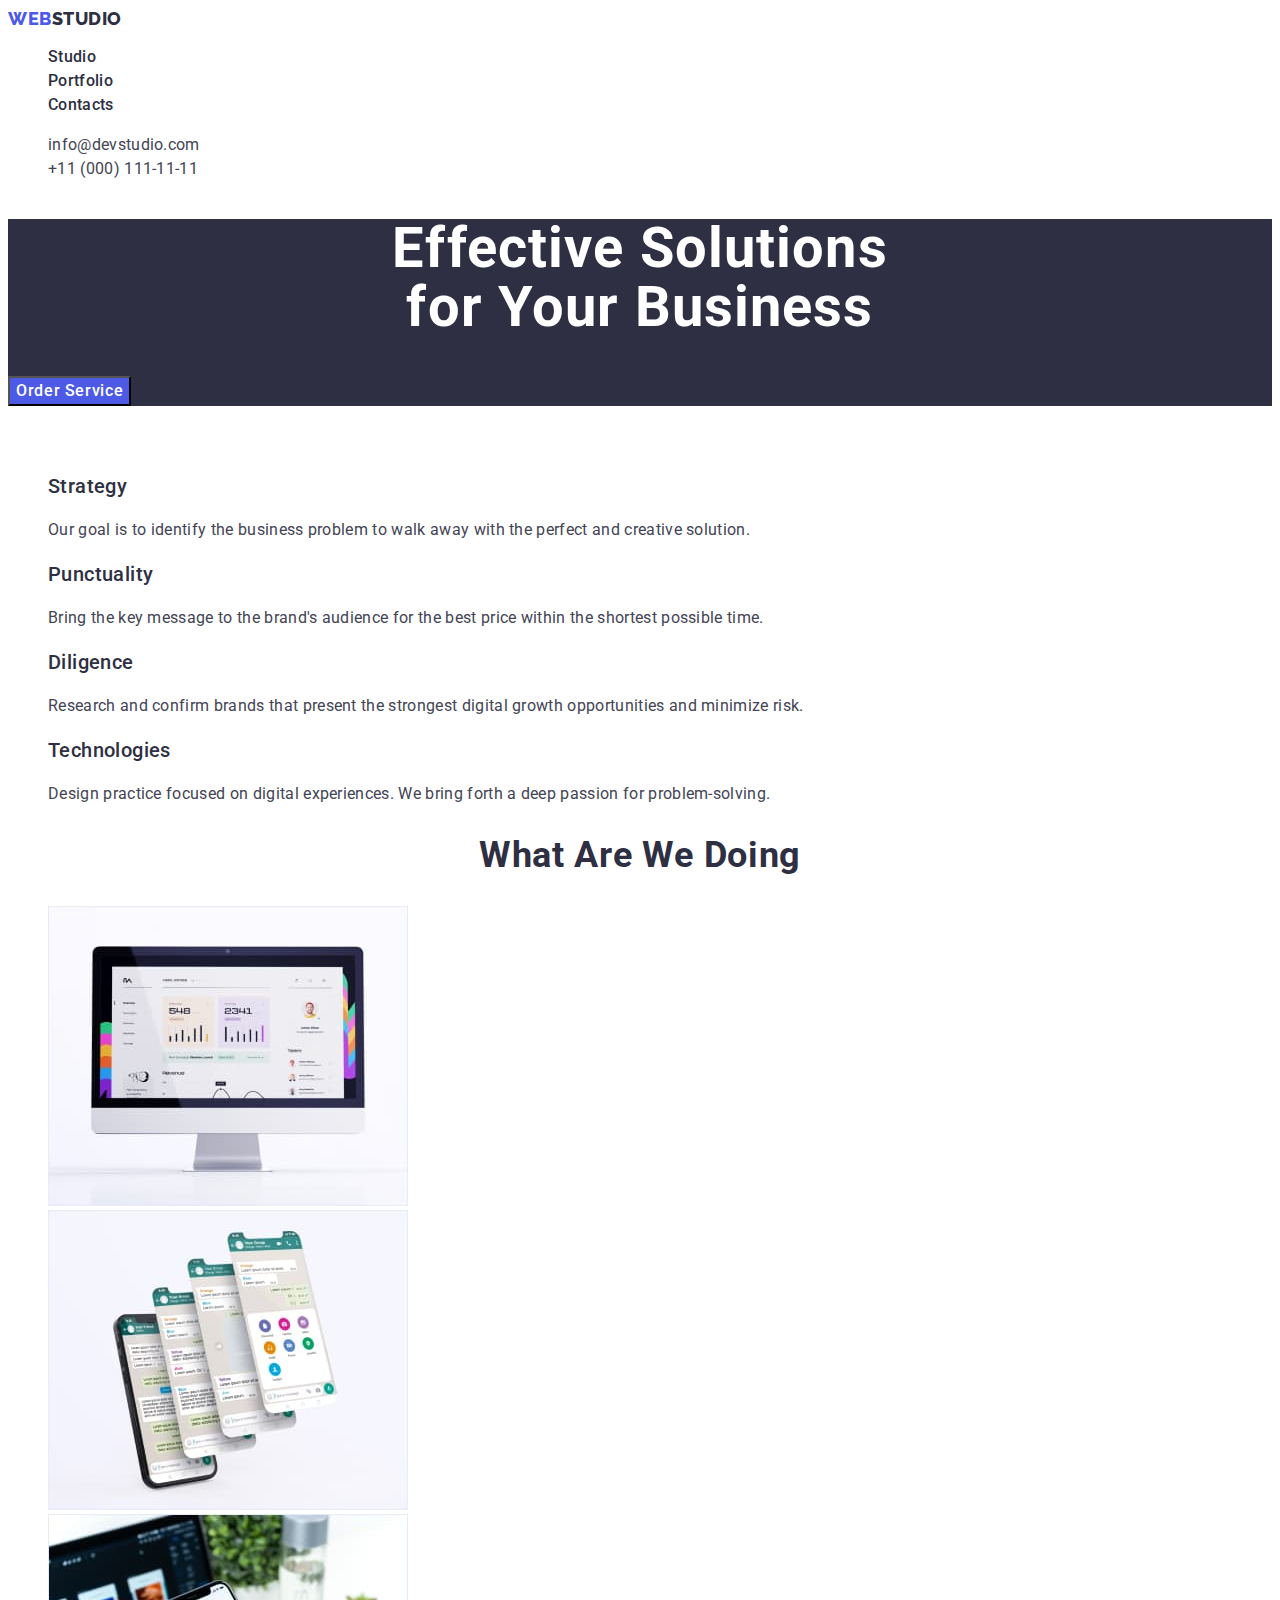
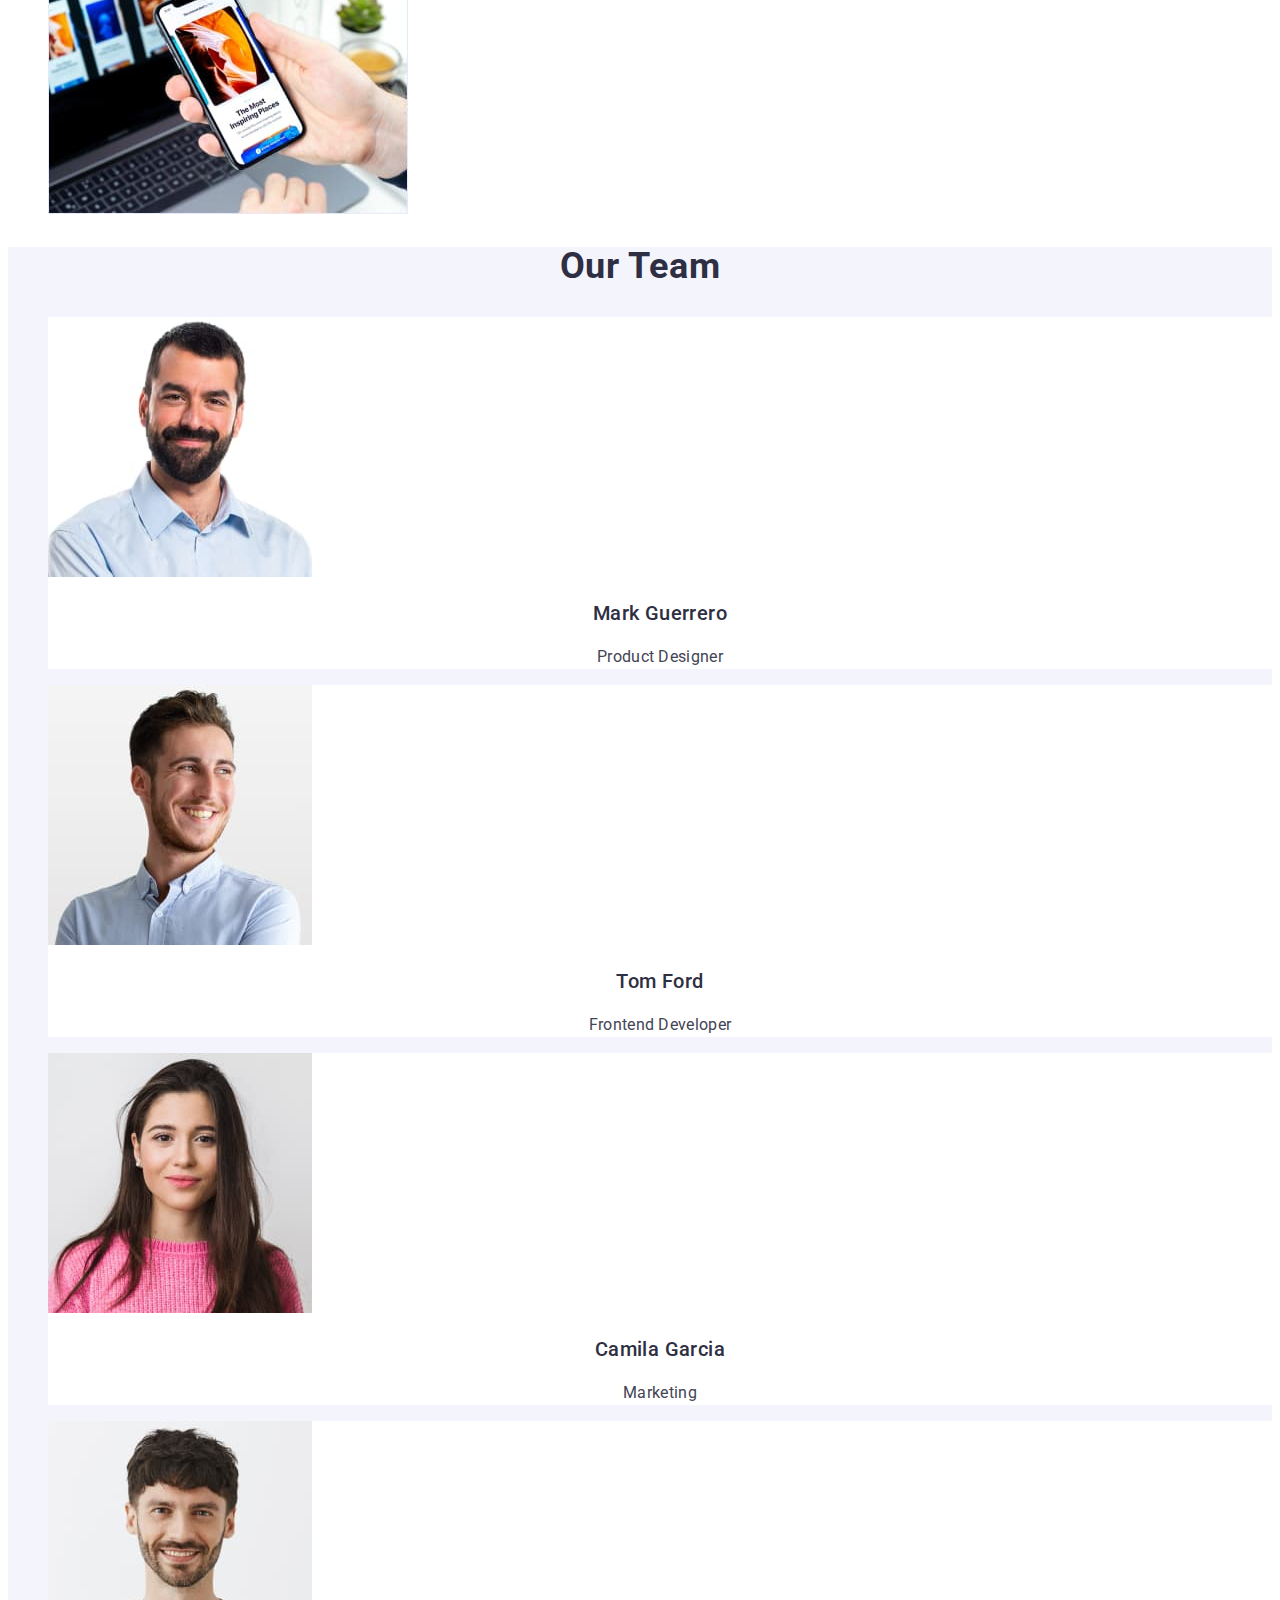
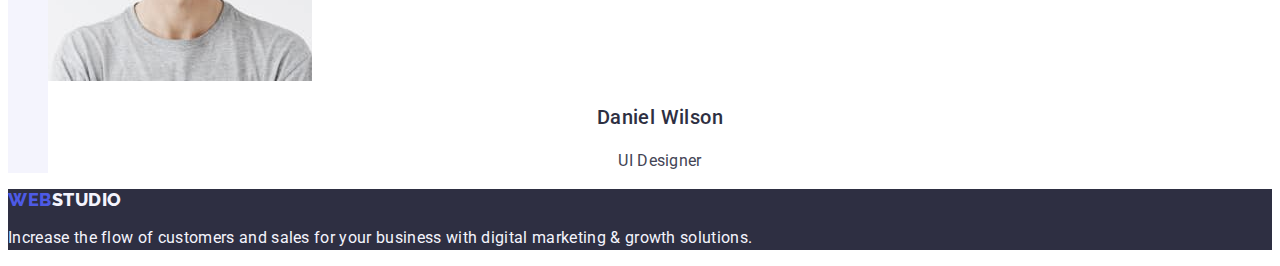
<file: index.html>
<!DOCTYPE html>
<html lang="en">
  <head>
    <meta charset="UTF-8" />
    <meta http-equiv="X-UA-Compatible" content="IE=edge" />
    <meta name="viewport" content="width=device-width, initial-scale=1.0" />
    <title>WebStudio</title>
    <link rel="preconnect" href="https://fonts.googleapis.com" />
    <link rel="preconnect" href="https://fonts.gstatic.com" crossorigin />
    <link
      href="https://fonts.googleapis.com/css2?family=Raleway:wght@800&family=Roboto:wght@400;500;700&display=swap"
      rel="stylesheet"
    />
    <link rel="stylesheet" href="./css/styles.css" />
  </head>
  <body class="body">
    <!--------------------- HEADER ----------------------->
    <header class="header">
      <nav class="header-navigation">
        <a class="header-logo link" href="./index.html"
          >Web<span class="studio" style="color: #2e2f42">Studio</span></a
        >
        <ul class="header-list list">
          <li class="header-item">
            <a class="header-link text link" href="./index.html">Studio</a>
          </li>
          <li class="header-item">
            <a class="header-link text link" href="./portfolio.html"
              >Portfolio</a
            >
          </li>
          <li class="header-item">
            <a class="header-link text link" href="">Contacts</a>
          </li>
        </ul>
      </nav>

      <address class="header-contacts">
        <ul class="contacts-list list">
          <li class="contacts-item">
            <a class="contacts-link text link" href="mailto:info@devstudio.com"
              >info@devstudio.com</a
            >
          </li>
          <li class="contacts-item">
            <a class="contacts-link text link" href="tel:+110001111111"
              >+11 (000) 111-11-11</a
            >
          </li>
        </ul>
      </address>
    </header>

    <main>
      <!---------------------- HERO ---------------------->
      <section class="hero">
        <h1 class="hero-title">Effective Solutions<br />for Your Business</h1>
        <button type="button" class="hero-btn button">Order Service</button>
      </section>

      <!------------------- ABOUT ------------------------->
      <section class="about">
        <h2 class="about-title">About WebStudio</h2>

        <ul class="about-list list">
          <li class="about-item">
            <h3 class="about-subtitle subtitle">Strategy</h3>
            <p class="about-text text">
              Our goal is to identify the business problem to walk away with the
              perfect and creative solution.
            </p>
          </li>

          <li class="about-item">
            <h3 class="about-subtitle subtitle">Punctuality</h3>
            <p class="about-text text">
              Bring the key message to the brand's audience for the best price
              within the shortest possible time.
            </p>
          </li>

          <li class="about-item">
            <h3 class="about-subtitle subtitle">Diligence</h3>
            <p class="about-text text">
              Research and confirm brands that present the strongest digital
              growth opportunities and minimize risk.
            </p>
          </li>

          <li class="about-item">
            <h3 class="about-subtitle subtitle">Technologies</h3>
            <p class="about-text text">
              Design practice focused on digital experiences. We bring forth a
              deep passion for problem-solving.
            </p>
          </li>
        </ul>
      </section>

      <!--------------------- SECTION -------------------------->
      <section class="section">
        <h2 class="section-title title">What are we doing</h2>
        <ul class="section-list list">
          <li class="section-item">
            <img
              src="./images/comp.jpg"
              alt="computer"
              width="360"
              height="300"
            />
          </li>
          <li class="section-item">
            <img src="./images/phones.jpg" alt="Phones" width="360" />
          </li>
          <li class="section-item">
            <img
              src="./images/phone-comp.jpg"
              alt="phone and computer"
              width="360"
              height="300"
            />
          </li>
        </ul>
      </section>

      <!------------------ OUR TEAM ------------------------>
      <section class="team">
        <h2 class="team-title title">Our Team</h2>
        <ul class="team-list list">
          <li class="team-item">
            <img
              src="./images/mark.jpg"
              alt="Photo Product Designer"
              width="264"
              height="260"
            />
            <h3 class="team-subtitle subtitle">Mark Guerrero</h3>
            <p class="team-text text">Product Designer</p>
          </li>

          <li class="team-item">
            <img
              src="./images/tom.jpg"
              alt="Photo Frontend Developer"
              width="264"
              height="260"
            />
            <h3 class="team-subtitle subtitle">Tom Ford</h3>
            <p class="team-text text">Frontend Developer</p>
          </li>

          <li class="team-item">
            <img
              src="./images/camila.jpg"
              alt="Photo Marketing"
              width="264"
              height="260"
            />
            <h3 class="team-subtitle subtitle">Camila Garcia</h3>
            <p class="team-text text">Marketing</p>
          </li>

          <li class="team-item">
            <img
              src="./images/daniel.jpg"
              alt="PhotoUI Designer"
              width="264"
              height="260"
            />
            <h3 class="team-subtitle subtitle">Daniel Wilson</h3>
            <p class="team-text text">UI Designer</p>
          </li>
        </ul>
      </section>
    </main>

    <!-------------------- FOOTER ------------------------->
    <footer class="footer">
      <a class="footer-logo link" href=""
        >Web<span class="studio" style="color: #f4f4fd">Studio</span></a
      >
      <p class="footer-text text">
        Increase the flow of customers and sales for your business with digital
        marketing & growth solutions.
      </p>
    </footer>
  </body>
</html>
</file>
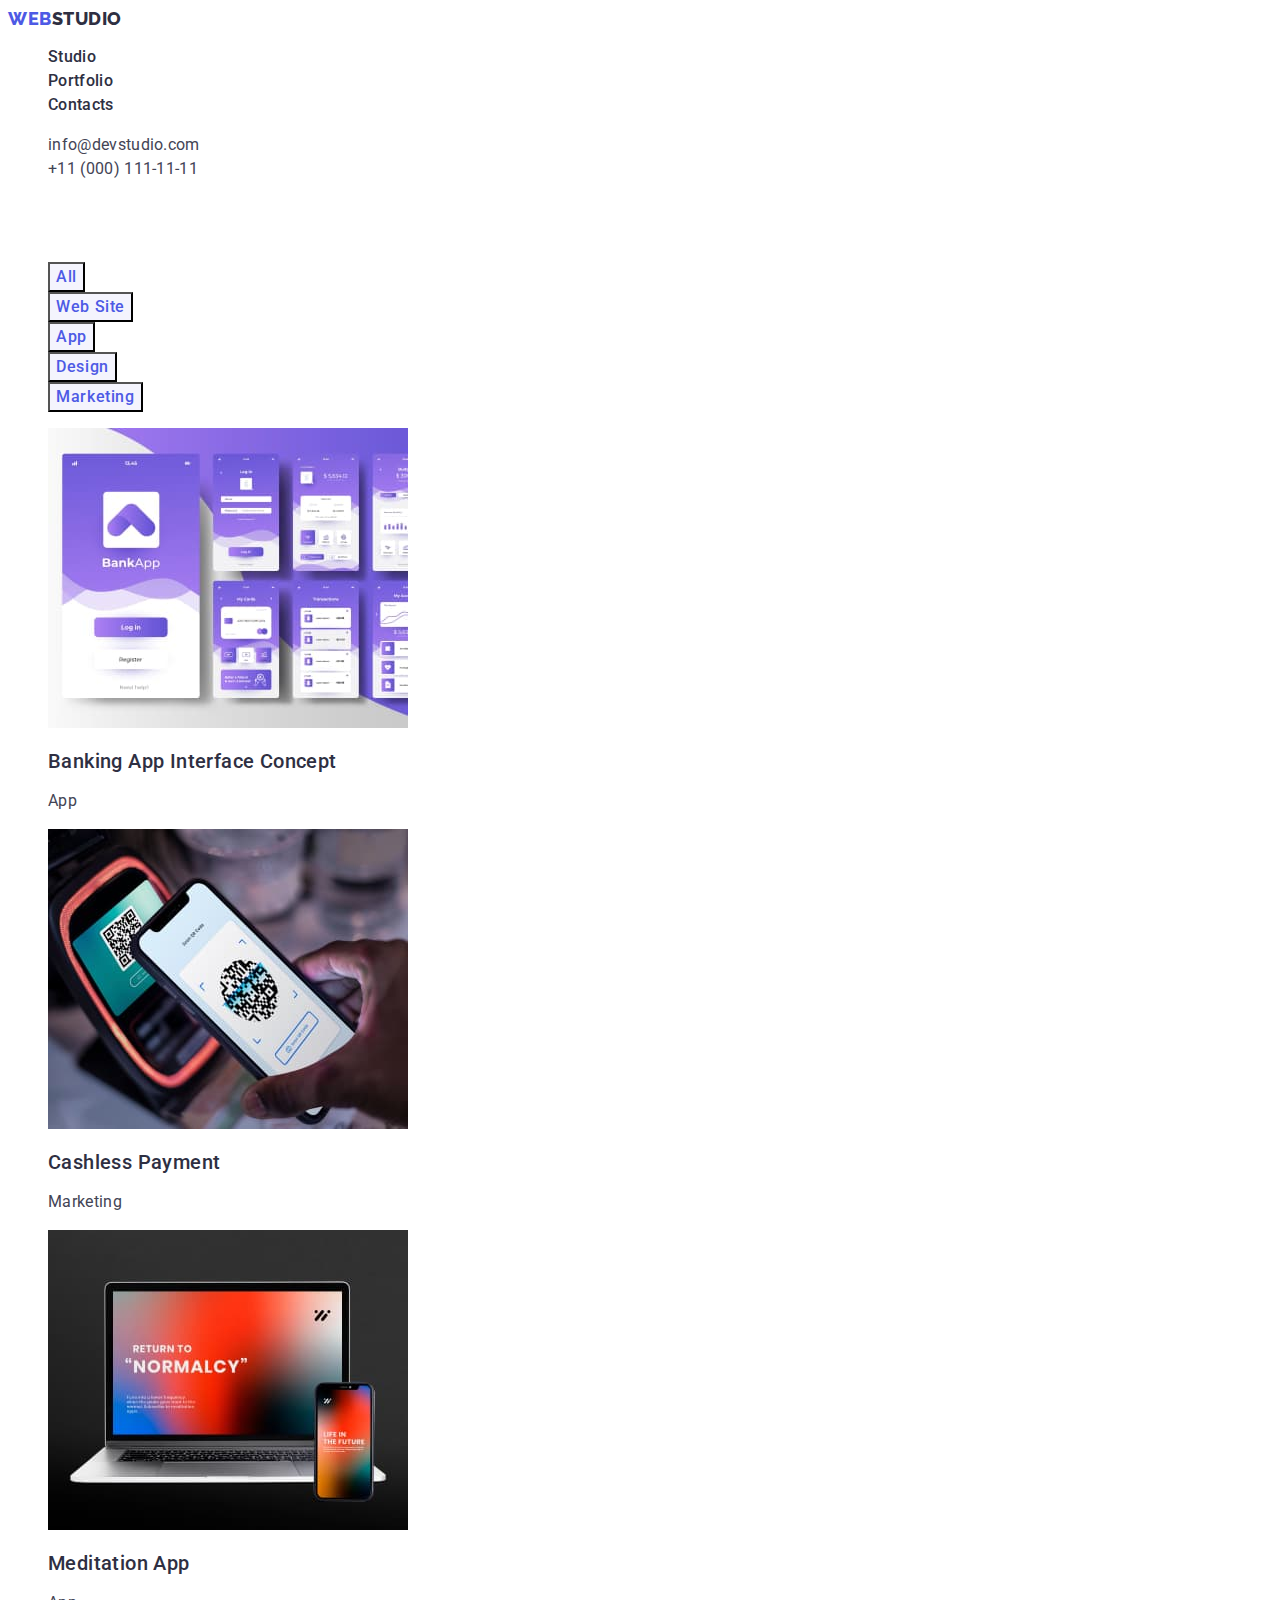
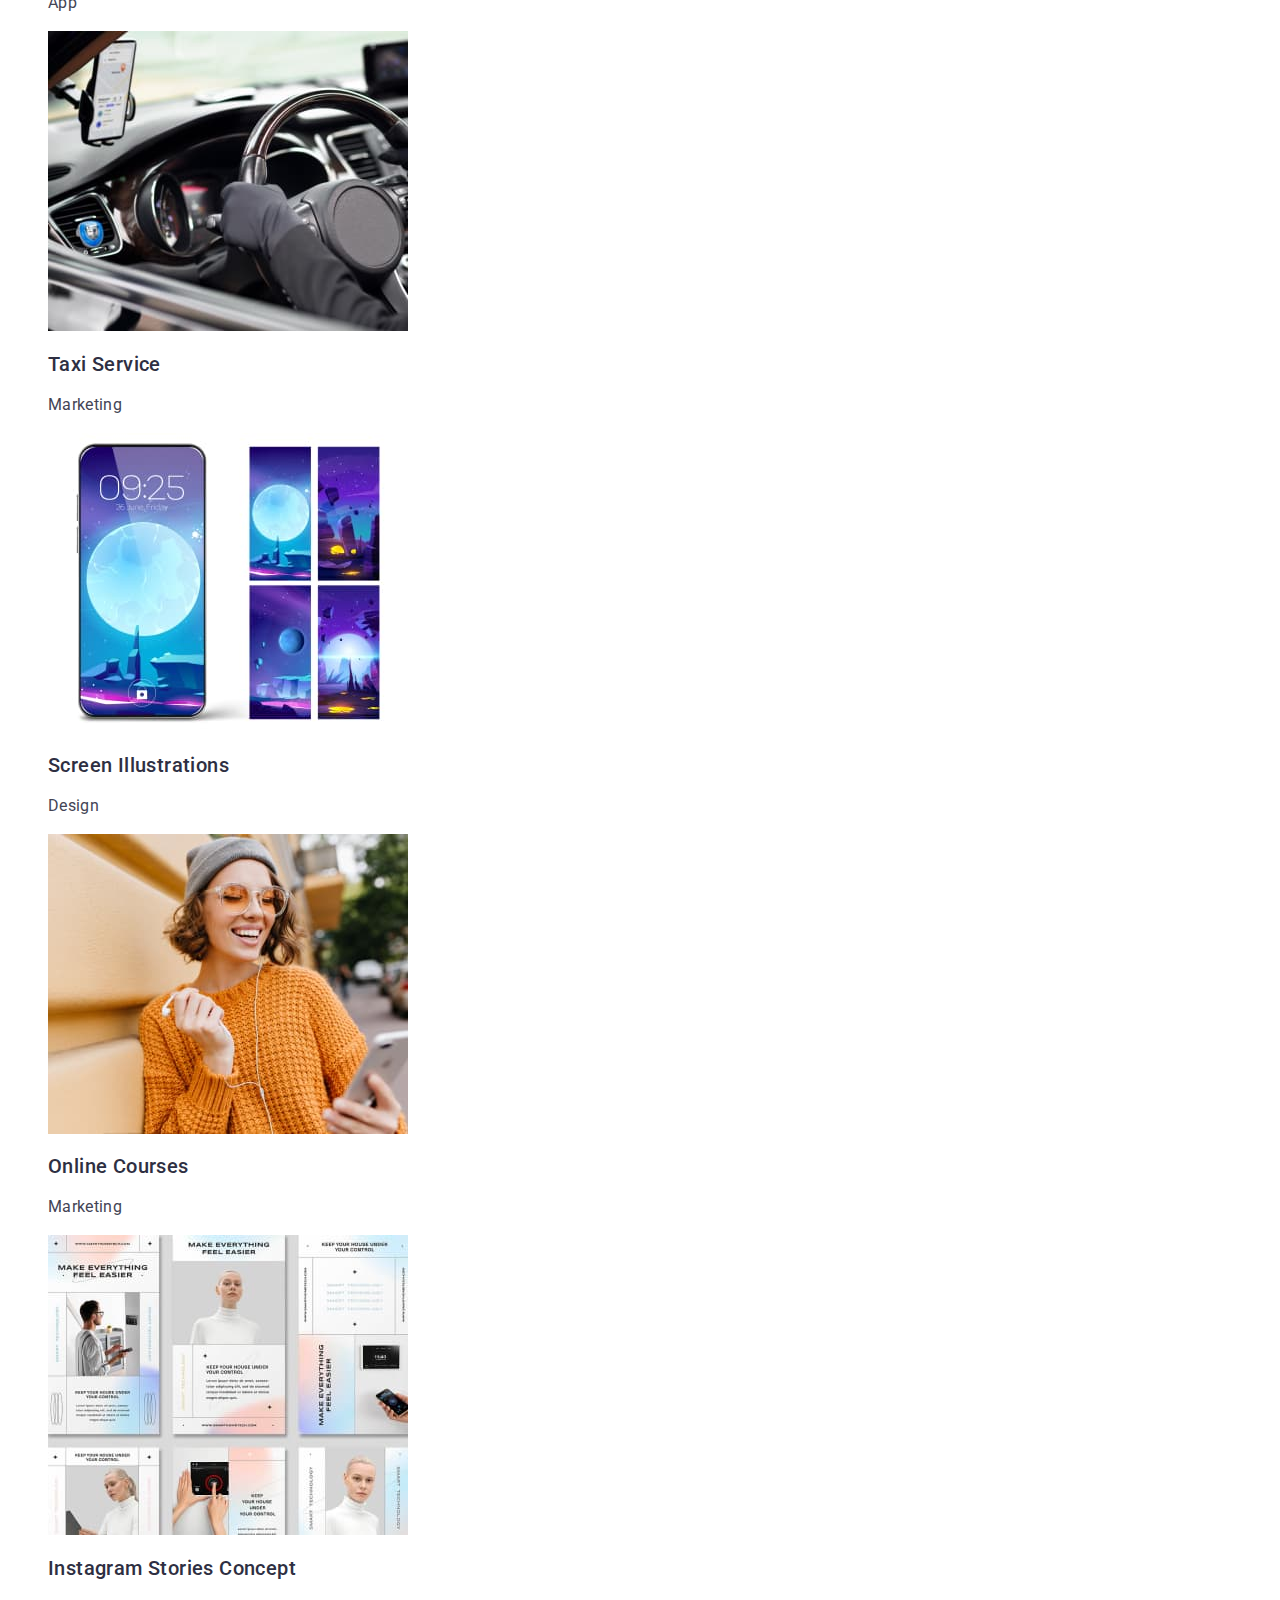
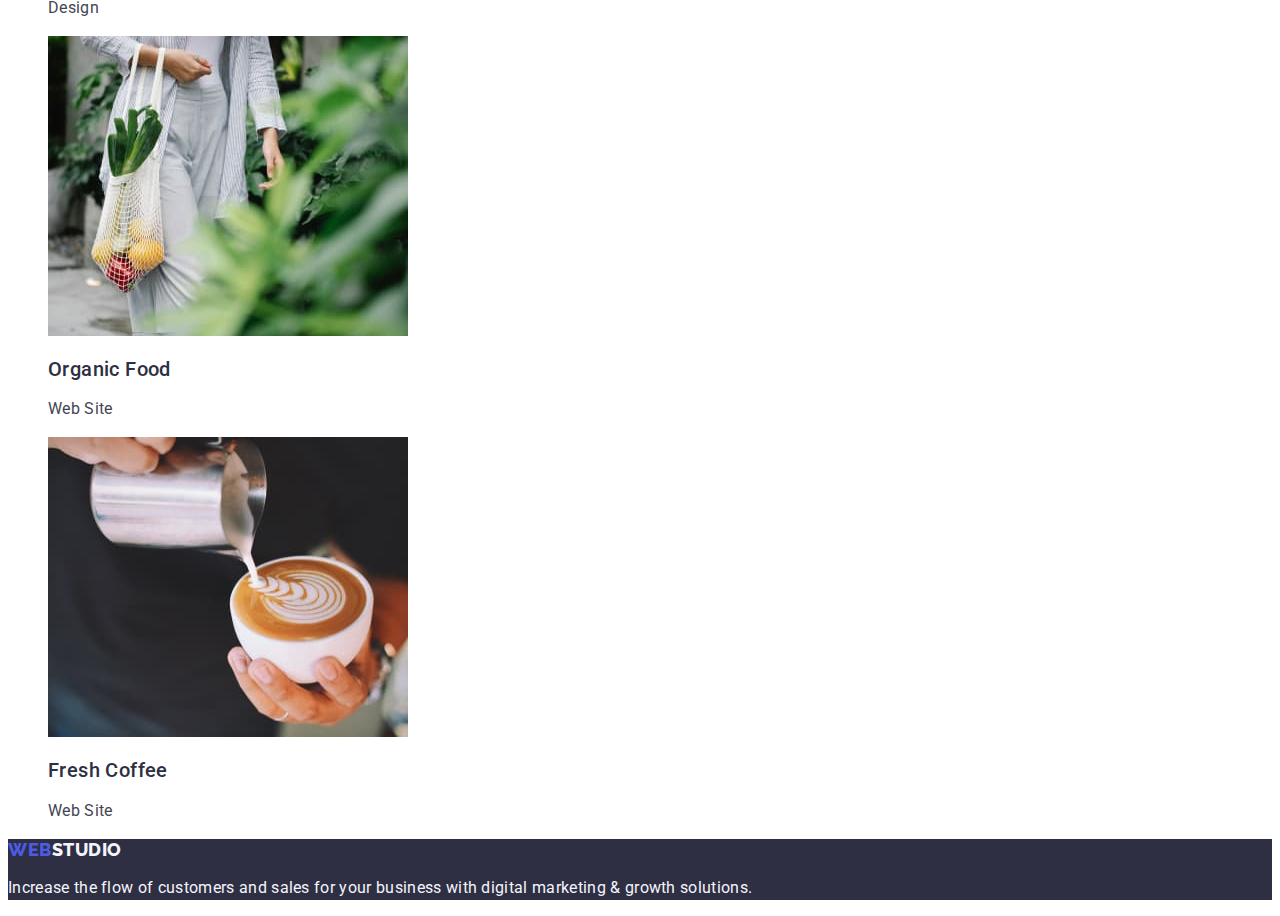
<file: portfolio.html>
<!DOCTYPE html>
<html lang="en">
  <head>
    <meta charset="UTF-8" />
    <meta http-equiv="X-UA-Compatible" content="IE=edge" />
    <meta name="viewport" content="width=device-width, initial-scale=1.0" />
    <title>WebStudio</title>
    <link rel="preconnect" href="https://fonts.googleapis.com" />
    <link rel="preconnect" href="https://fonts.gstatic.com" crossorigin />
    <link
      href="https://fonts.googleapis.com/css2?family=Raleway:wght@800&family=Roboto:wght@400;500;700&display=swap"
      rel="stylesheet"
    />
    <link rel="stylesheet" href="./css/styles.css" />
  </head>
  <body class="body">
    <!-------------------------- HEADER ----------------------->
    <header class="header">
      <nav class="header-navigation">
        <a class="header-logo link" href="./index.html"
          >Web<span class="studio" style="color: #2e2f42">Studio</span></a
        >
        <ul class="header-list list">
          <li class="header-item">
            <a class="header-link text link" href="./index.html">Studio</a>
          </li>
          <li class="header-item">
            <a class="header-link text link" href="./portfolio.html"
              >Portfolio</a
            >
          </li>
          <li class="header-item">
            <a class="header-link text link" href="">Contacts</a>
          </li>
        </ul>
      </nav>

      <address class="header-contacts">
        <ul class="contacts-list list">
          <li class="contacts-item">
            <a class="contacts-link text link" href="mailto:info@devstudio.com"
              >info@devstudio.com</a
            >
          </li>
          <li class="contacts-item">
            <a class="contacts-link text link" href="tel:+110001111111"
              >+11 (000) 111-11-11</a
            >
          </li>
        </ul>
      </address>
    </header>

    <main>
      <!-------------------------- MAIN --------------------------->
      <section class="portfolio">
        <h1 class="portfolio-title">Portfolio WebStudio</h1>
        <ul class="filters-list list">
          <li class="filters-item">
            <button type="button" class="filters-btn">All</button>
          </li>
          <li class="filters-item button">
            <button type="button" class="filters-btn">Web Site</button>
          </li>
          <li class="filters-item button">
            <button type="button" class="filters-btn">App</button>
          </li>
          <li class="filters-item button">
            <button type="button" class="filters-btn">Design</button>
          </li>
          <li class="filters-item button">
            <button type="button" class="filters-btn">Marketing</button>
          </li>
        </ul>
        <ul class="projects-list list">
          <li class="projects-item">
            <a class="projects-link link" href="">
              <img src="./images/banking-app.jpg" alt="banking app" />
              <h2 class="projects-title subtitle">
                Banking App Interface Concept
              </h2>
              <p class="projects-text text">App</p>
            </a>
          </li>
          <li class="projects-item">
            <a class="projects-link link" href="">
              <img src="./images/cashless-payment.jpg" alt="cashless payment" />
              <h2 class="projects-title subtitle">Cashless Payment</h2>
              <p class="projects-text text">Marketing</p>
            </a>
          </li>
          <li class="projects-item">
            <a class="projects-link link" href="">
              <img src="./images/meditation-app.jpg" alt="meditation app" />
              <h2 class="projects-title subtitle">Meditation App</h2>
              <p class="projects-text text">App</p>
            </a>
          </li>
          <li class="projects-item">
            <a class="projects-link link" href="">
              <img src="./images/taxi-service.jpg" alt="marketing" />
              <h2 class="projects-title subtitle">Taxi Service</h2>
              <p class="projects-text text">Marketing</p>
            </a>
          </li>
          <li class="projects-item">
            <a class="projects-link link" href="">
              <img
                src="./images/screen-illustrations.jpg"
                alt="screen illustrations"
              />
              <h2 class="projects-title subtitle">Screen Illustrations</h2>
              <p class="projects-text text">Design</p>
            </a>
          </li>
          <li class="projects-item">
            <a class="projects-link link" href="">
              <img src="./images/online-courses.jpg" alt="online courses" />
              <h2 class="projects-title subtitle">Online Courses</h2>
              <p class="projects-text text">Marketing</p>
            </a>
          </li>
          <li class="projects-item">
            <a class="projects-link link" href="">
              <img
                src="./images/instagram-stories.jpg"
                alt="instagram stories"
              />
              <h2 class="projects-title subtitle">Instagram Stories Concept</h2>
              <p class="projects-text text">Design</p>
            </a>
          </li>
          <li class="projects-item">
            <a class="projects-link link" href="">
              <img src="./images/organic-food.jpg" alt="organic food" />
              <h2 class="projects-title subtitle">Organic Food</h2>
              <p class="projects-text text">Web Site</p>
            </a>
          </li>
          <li class="projects-item">
            <a class="projects-link link" href="">
              <img src="./images/fresh-coffee.jpg" alt="fresh coffee" />
              <h2 class="projects-title subtitle">Fresh Coffee</h2>
              <p class="projects-text text">Web Site</p>
            </a>
          </li>
        </ul>
      </section>
    </main>

    <!------------------------- FOOTER ------------------------->
    <footer class="footer">
      <!------------------------- LOGO ------------------------->
      <a class="footer-logo link" href=""
        >Web<span class="studio" style="color: #f4f4fd">Studio</span></a
      >
      <p class="footer-text text">
        Increase the flow of customers and sales for your business with digital
        marketing & growth solutions.
      </p>
    </footer>
  </body>
</html>
</file>
<file: css/styles.css>
:root {
  --main-text-color: #2e2f42;
  --second-text-color: #434455;
  --accent-color: #4d5ae5;
  --active-color: #404bbf;
  --main-bgr-color: #ffffff;
  --second-bgr-color: #f4f4fd;
}

body {
  font-family: "Roboto", sans-serif;
}
.body {
  color: #434455;
  background-color: #ffffff;
}

.list {
  list-style: none;
}

.link {
  text-decoration: none;
}

.button {
  font-family: "Roboto", sans-serif;
  font-weight: 500;
  font-size: 16px;
  line-height: 1.5;
  display: flex;
  align-items: center;
  letter-spacing: 0.04em;
  cursor: pointer;
}
.title {
  font-weight: 700;
  font-size: 36px;
  line-height: 1.11;
  text-align: center;
  letter-spacing: 0.02em;
  text-transform: capitalize;
}
.subtitle {
  font-weight: 500;
  font-size: 20px;
  line-height: 1.2;
  letter-spacing: 0.02em;
}
.text {
  font-size: 16px;
  line-height: 1.5;
  letter-spacing: 0.02em;
}

/** ------------- HEADER ------------ */

.header {
  background-color: var(--main-bgr-color);
}

.header-navigation {
}

.header-logo {
  font-family: "Raleway", sans-serif;
  font-weight: 800;
  font-size: 18px;
  line-height: 1.17;
  display: flex;
  align-items: center;
  letter-spacing: 0.03em;
  text-transform: uppercase;
  text-decoration: none;
  color: var(--accent-color);
}
.studio {
}

.header-list {
}
.header-item {
}

.header-link {
  font-weight: 500;
  color: var(--main-text-color);
}
.header-link:is(:hover, :focus) {
  color: var(--active-color);
}

.header-contacts {
  font-style: normal;
}
.contacts-list {
}
.contacts-item {
}
.contacts-link {
  color: var(--second-text-color);
}
.contacts-link:is(:hover, :focus) {
  color: var(--active-color);
}

/** -------------HERO-------------- */

.hero {
  background-color: var(--main-text-color);
}

.hero-title {
  font-weight: 700;
  font-size: 56px;
  line-height: 1.07;
  text-align: center;
  letter-spacing: 0.02em;
  color: var(--main-bgr-color);
}

.hero-btn {
  cursor: pointer;
  color: var(--main-bgr-color);
  background-color: var(--accent-color);
}
.hero-btn:is(:hover, :focus) {
  background-color: var(--active-color);
}
/** --------------- ABOUT ----------------- */

.about {
}
.about-title {
  visibility: hidden;
}
.about-list {
}
.about-item {
}
.about-subtitle {
  color: var(--main-text-color);
}
.about-text {
  color: var(--second-text-color);
}

/** --------------- SECTION ----------------- */
.section {
}
.section-title {
  color: var(--main-text-color);
}
.section-list {
}
.section-item {
}

/** --------------- OUR TEAM ----------------- */

.team {
  background: var(--second-bgr-color);
}
.team-title {
  color: #2e2f42;
}
.team-list {
}
.team-item {
  background: var(--main-bgr-color);
}
.team-subtitle {
  text-align: center;
  color: var(--main-text-color);
}
.team-text {
  text-align: center;
  color: var(--second-text-color);
}

/** --------------- FOOTER ----------------- */

.footer {
  background: var(--main-text-color);
}
.footer-logo {
  font-family: "Raleway", sans-serif;
  font-weight: 800;
  font-size: 18px;
  line-height: 1.17;
  display: flex;
  align-items: center;
  letter-spacing: 0.03em;
  text-transform: uppercase;
  color: var(--accent-color);
}

.footer-text {
  color: var(--second-bgr-color);
}

/** --------------- PORTFOLIO ----------------- */
.portfolio {
}
.portfolio-title {
  visibility: hidden;
}
.filters-list {
}
.filters-item {
}

.filters-btn {
  font-family: "Roboto", sans-serif;
  font-weight: 500;
  font-size: 16px;
  line-height: 1.5;
  display: flex;
  align-items: center;
  letter-spacing: 0.04em;
  cursor: pointer;
  color: var(--accent-color);
  background: var(--second-bgr-color);
}
.filters-btn:is(:hover, :focus) {
  color: var(--main-bgr-color);
  background-color: var(--active-color);
}
.projects-list {
}
.projects-item {
}
.projects-link {
}
.projects-title {
  color: var(--main-text-color);
}
.projects-text {
  color: var(--second-text-color);
}
</file>
